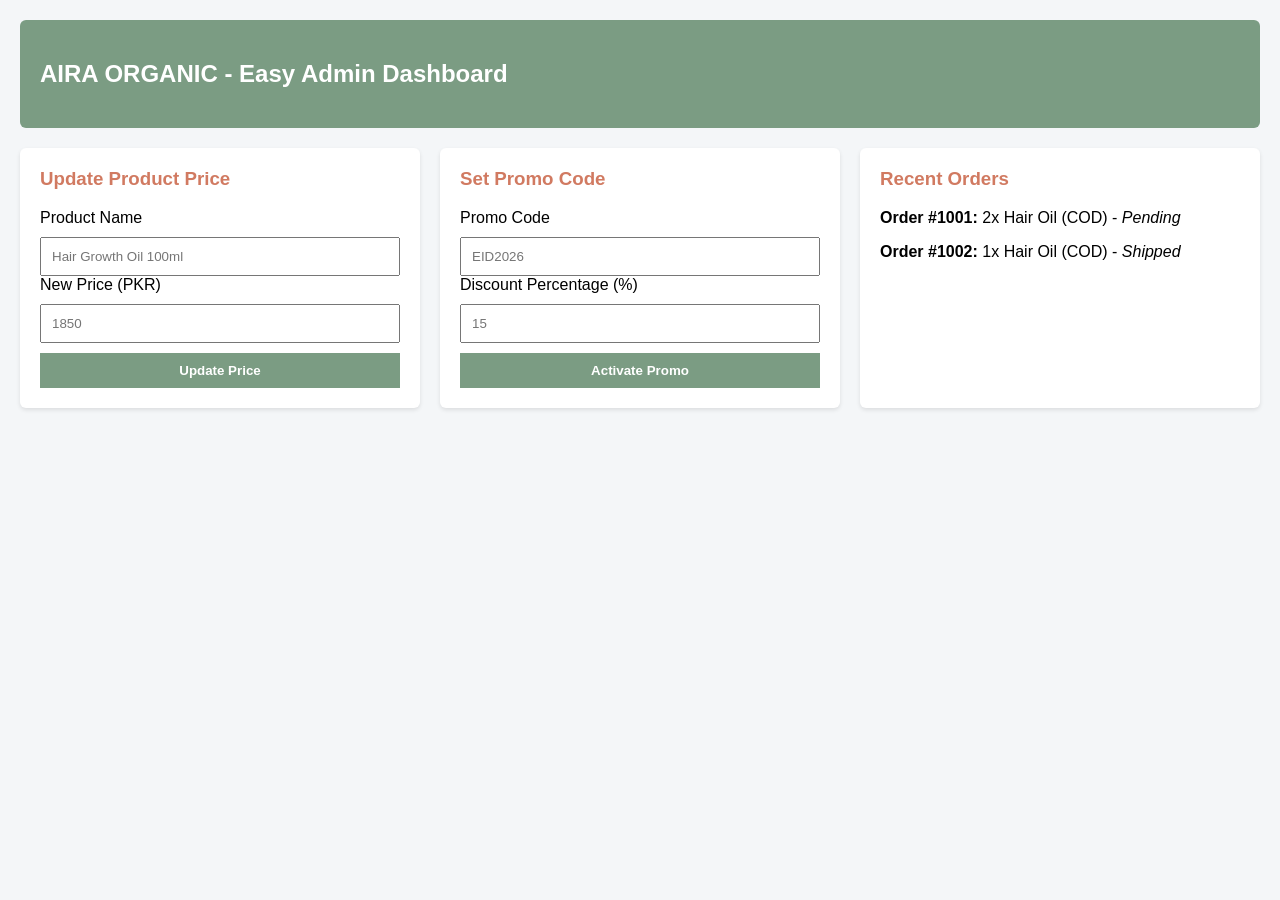
<file: admin.html>
<!DOCTYPE html>
<html lang="en">
<head>
    <meta charset="UTF-8">
    <title>AIRA ORGANIC - Admin Panel</title>
    <style>
        body { font-family: Arial, sans-serif; background: #f4f6f8; margin: 0; padding: 20px; }
        .admin-header { background: #7b9c83; color: white; padding: 20px; border-radius: 6px; }
        .dashboard-grid { display: grid; grid-template-columns: repeat(3, 1fr); gap: 20px; margin-top: 20px; }
        .card { background: white; padding: 20px; border-radius: 6px; box-shadow: 0 2px 4px rgba(0,0,0,0.1); }
        .card h3 { color: #d17a61; margin-top: 0; }
        input, button { width: 100%; padding: 10px; margin-top: 10px; box-sizing: border-box; }
        button { background: #7b9c83; color: white; border: none; font-weight: bold; cursor: pointer; }
        button:hover { background: #617f68; }
    </style>
</head>
<body>

    <div class="admin-header">
        <h2>AIRA ORGANIC - Easy Admin Dashboard</h2>
    </div>

    <div class="dashboard-grid">
        <div class="card">
            <h3>Update Product Price</h3>
            <label>Product Name</label>
            <input type="text" placeholder="Hair Growth Oil 100ml">
            <label>New Price (PKR)</label>
            <input type="number" placeholder="1850">
            <button onclick="alert('Price Updated Securely!')">Update Price</button>
        </div>

        <div class="card">
            <h3>Set Promo Code</h3>
            <label>Promo Code</label>
            <input type="text" placeholder="EID2026">
            <label>Discount Percentage (%)</label>
            <input type="number" placeholder="15">
            <button onclick="alert('Promo Code Activated!')">Activate Promo</button>
        </div>

        <div class="card">
            <h3>Recent Orders</h3>
            <p><strong>Order #1001:</strong> 2x Hair Oil (COD) - <i>Pending</i></p>
            <p><strong>Order #1002:</strong> 1x Hair Oil (COD) - <i>Shipped</i></p>
        </div>
    </div>

</body>
</html>
</file>
